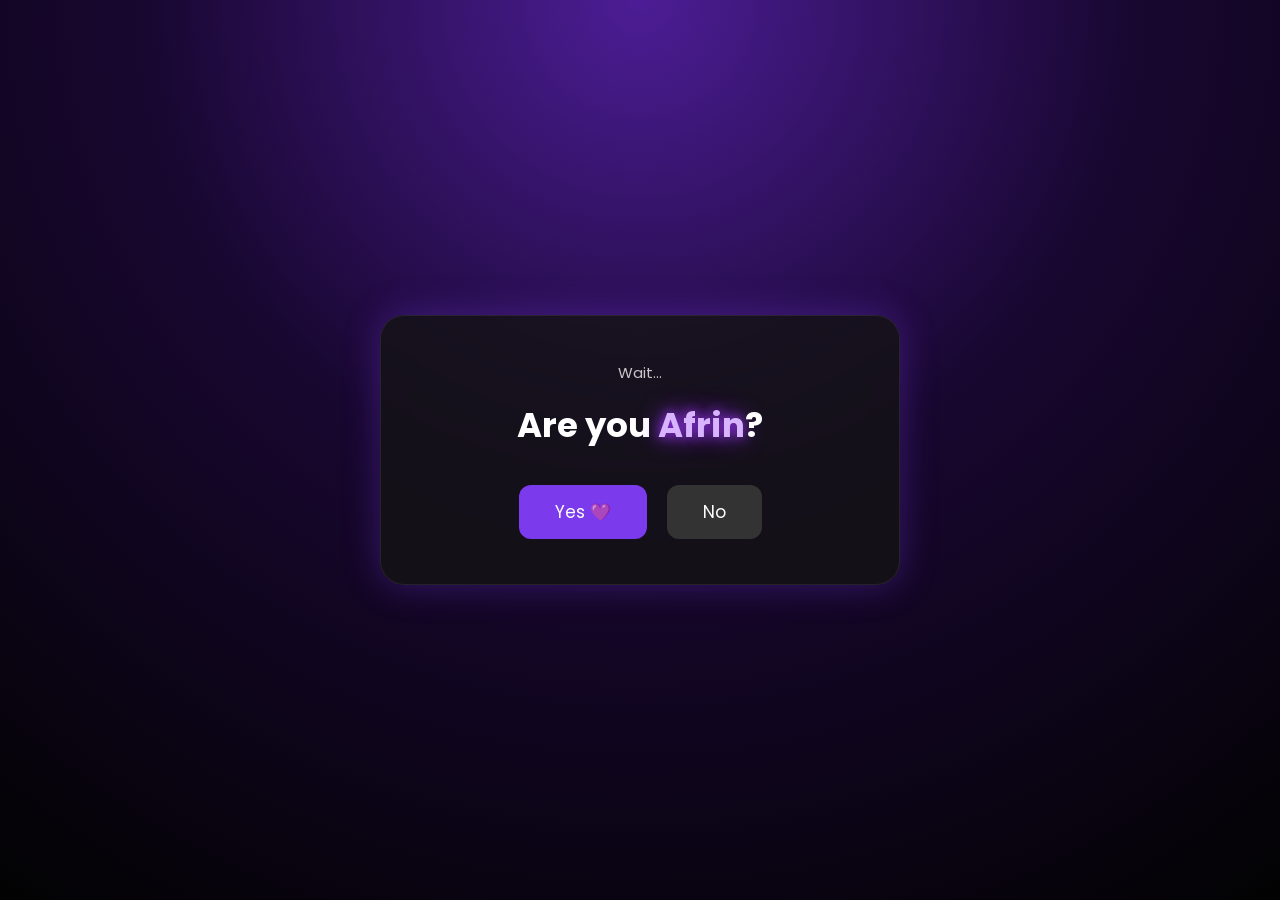
<file: index.html>
<!DOCTYPE html>
<html lang="en">
<head>
<meta charset="UTF-8">
<meta name="viewport" content="width=device-width, initial-scale=1.0">
<title>Project Bloom</title>

<link rel="preconnect" href="https://fonts.googleapis.com">
<link rel="preconnect" href="https://fonts.gstatic.com" crossorigin>
<link href="https://fonts.googleapis.com/css2?family=Cormorant+Garamond:wght@400;500;600;700&family=Poppins:wght@300;400;500;600&display=swap" rel="stylesheet">

<link rel="stylesheet" href="style.css">
<link rel="stylesheet" href="css/cake.css">
<link rel="stylesheet" href="css/album.css">
<link rel="stylesheet" href="css/flower.css">
<link rel="stylesheet" href="css/finale.css">
</head>
<body>

<div class="glow"></div>
<div class="stars"></div>

<section class="scene active" id="scene1">
<div class="card intro-card">
<p class="small-text" id="waitText">Wait...</p>
<h1 id="question">Are you <span class="name">Afrin</span>?</h1>
<div class="buttons">
<button id="yesBtn">Yes 💜</button>
<button id="noBtn">No </button>
</div>
</div>
</section>

<section class="scene" id="scene2">

    <div class="card password-card">

        <div class="cat">🐱</div>

        <p class="small-text">Meow...</p>

        <h1>
            Only the real
            <span class="name">Afrin</span>
            <br>
            knows the password.
        </h1>

        <!-- Password Dots -->
        <div id="passwordDots" class="password-dots">

            <span class="dot"></span>
            <span class="dot"></span>
            <span class="dot"></span>
            <span class="dot"></span>

        </div>

        <!-- Number Pad -->
        <div class="keypad">

            <button class="key" data-key="1">1</button>
            <button class="key" data-key="2">2</button>
            <button class="key" data-key="3">3</button>

            <button class="key" data-key="4">4</button>
            <button class="key" data-key="5">5</button>
            <button class="key" data-key="6">6</button>

            <button class="key" data-key="7">7</button>
            <button class="key" data-key="8">8</button>
            <button class="key" data-key="9">9</button>

            <button class="key" id="clearBtn">⌫</button>
            <button class="key" data-key="0">0</button>
            <button class="key" id="enterBtn">✓</button>

        </div>

        <p id="passwordMessage"></p>

    </div>

</section>

<section class="scene" id="scene3">
<div class="card">
<div class="cat loading-cat">🐈</div>
<h1 id="loadingText">Verifying Identity...</h1>
<div class="loader"><div class="loader-fill"></div></div>
<p id="loadingSubText">Please wait...</p>
</div>
</section>

<section class="scene" id="scene4">

<div class="card no-card">

<img src="assets/images/punch_cat1.jpeg"
     id="catNormal"
     alt="Cat">

<img src="assets/images/punch_cat.jpeg"
     id="catPunch"
     alt="Punch Cat">

<h2 id="noMessage">
    Wait...
</h2>

<button id="backBtn">Oops! I clicked No</button>

</div>

</section>

<!-- ===============================
        SCENE 5 - CAKE
================================ -->

<section class="scene" id="scene5">

    <div class="background">

        <div class="sparkles">

<span></span><span></span><span></span><span></span><span></span>
<span></span><span></span><span></span><span></span><span></span>

<span></span><span></span><span></span><span></span><span></span>
<span></span><span></span><span></span><span></span><span></span>

<span></span><span></span><span></span><span></span><span></span>
<span></span><span></span><span></span><span></span><span></span>

<span></span><span></span><span></span><span></span><span></span>
<span></span><span></span><span></span><span></span><span></span>

<div class="heart h1">♡</div>
<div class="heart h2">♡</div>
<div class="heart h3">♡</div>
<div class="heart h4">♡</div>
<div class="heart h5">♡</div>
<div class="heart h6">♡</div>
<div class="heart h7">♡</div>
<div class="heart h8">♡</div>

</div>

    </div>

    <div class="cake-scene">

        <div class="cake-container">
            <div class="portal"></div>

            <img
                src="assets/images/cake.png"
                id="cake"
                class="cake"
                alt="Birthday Cake">

        </div>

        <h1 id="wishText">
            Make a wish...
        </h1>

        <button id="blowBtn">
            🕯 Blow the Candle
        </button>

    </div>

</section>

<section class="scene" id="flowerScene">

    <div class="flower-container">

        <h1 id="flowerTitle">
            So I picked every flower
with a wish just for you... 💐
        </h1>

        <div class="bouquet-wrapper">

            <img
                src="assets/images/bouquet.png"
                id="bouquet"
                alt="Bouquet">

        </div>

        <div class="flower-card" id="flowerCard">

            <div id="flowerEmoji"></div>

            <div id="flowerWish" class="flowerWish"></div>

        </div>

    </div>

</section>
<!-- ===============================
        MEMORY INTRO
================================ -->

<section class="scene" id="memoryIntroScene">
    <div class="memory-intro-card">
        <p>Now let's relive some</p>
        <h1>beautiful memories</h1>
        <span>📸</span>
    </div>
</section>

<!-- ===============================
        MEMORY ALBUM
================================ -->

<section class="scene" id="albumScene">

    <!-- Background -->
    <div class="album-bg"></div>

    <!-- Background Memories -->
    <div
    class="memory-wall"
    id="memoryWall">
</div>

    <!-- Hero Memory -->

   <div class="hero-memory">

    <div id="sceneContainer"></div>

    <div id="sceneText" class="hero-text"></div>

</div>

</section>

<!-- The closing moment continues from the final birthday wish. -->
<section class="scene" id="finaleScene" aria-live="polite">
    <div class="finale-intro" id="finaleIntro">
        <p>Before this little surprise ends...</p>
        <p>There's one last thing I wanted to tell you...</p>
    </div>

    <main class="final-message" id="finalMessage" aria-label="A birthday message">
        <div class="message-content" id="letterContent"></div>
        <button class="finish-button" id="finishButton" type="button">The End <span aria-hidden="true">🤍</span></button>
    </main>

    <div class="final-credit" id="finalCredit">
        <p>Made with <span>❤️</span></p>
        <p>Especially for Afrin</p>
    </div>
</section>

    <script src="script.js"></script>
<script src="js/cake.js"></script>
<script src="js/flower.js"></script>
<script src="js/finale.js"></script>

</body>

</html>
</file>
<file: style.css>
/* ==========================
RESET
==========================*/
*{
margin:0;
padding:0;
box-sizing:border-box;
font-family:'Poppins',sans-serif;
}

body{

    margin:0;

    width:100%;

    height:100vh;

    overflow:hidden;

    position:relative;

    background:
    radial-gradient(circle at top,
    #4c1d95 0%,
    #180730 45%,
    #020202 100%);

}

/* Background */

/* .glow{
position:fixed;
width:650px;
height:650px;
top:-250px;
left:50%;
transform:translateX(-50%);
background:#7c3aed;
border-radius:50%;
filter:blur(170px);
opacity:.28;
animation:glowPulse 5s ease-in-out infinite;
z-index:-2;
} */

@keyframes glowPulse{
0%{opacity:.18;transform:translateX(-50%) scale(1);}
50%{opacity:.35;transform:translateX(-50%) scale(1.1);}
100%{opacity:.18;transform:translateX(-50%) scale(1);}
}

/*.stars{
position:fixed;
inset:0;
background-image:radial-gradient(white 1px,transparent 1px);
background-size:60px 60px;
opacity:.18;
animation:moveStars 70s linear infinite,twinkle 4s ease-in-out infinite;
z-index:-1;
} */
@keyframes moveStars{
from{background-position:0 0;}
to{background-position:0 1000px;}
}

@keyframes twinkle{
0%,100%{opacity:.12;}
50%{opacity:.25;}
}

/* Scenes */

.scene{

    position:absolute;

    top:0;
    left:0;

    width:100%;
    height:100vh;

    display:flex;

    justify-content:center;

    align-items:center;

    opacity:0;

    pointer-events:none;

    transition:.7s;

}

.scene.active{
opacity:1;
pointer-events:auto;
z-index:1;
}

/* Card */

.card{
width:520px;
padding:45px;
border-radius:24px;
text-align:center;
background:rgba(20,20,20,.78);
backdrop-filter:blur(16px);
border:1px solid rgba(255,255,255,.08);
box-shadow:0 0 35px rgba(124,58,237,.35);
animation:float 5s ease-in-out infinite;
}

@keyframes float{
0%,100%{transform:translateY(0);}
50%{transform:translateY(-8px);}
}

.small-text{
color:#c8c8c8;
margin-bottom:18px;
font-size:15px;
}

h1{
color:#fff;
font-size:34px;
line-height:1.4;
margin-bottom:35px;
}

h2{
color:#fff;
margin-top:25px;
font-size:30px;
}

.name{
color:#d8b4fe;
text-shadow:0 0 12px #9333ea,0 0 25px #9333ea;
animation:nameGlow 2s infinite alternate;
}

@keyframes nameGlow{
from{text-shadow:0 0 10px #9333ea;}
to{text-shadow:0 0 22px #d8b4fe;}
}

.buttons{
display:flex;
justify-content:center;
gap:20px;
}

button{
border:none;
cursor:pointer;
padding:14px 36px;
border-radius:12px;
font-size:17px;
transition:.3s;
}

button:hover{
transform:translateY(-4px) scale(1.04);
}

#yesBtn,#unlockBtn,#backBtn{
background:#7c3aed;
color:#fff;
}

#noBtn{
background:#333;
color:#fff;
}

input{
width:100%;
padding:15px;
margin:20px 0;
border:none;
outline:none;
border-radius:12px;
background:#2d2d2d;
color:#fff;
font-size:16px;
}

input::placeholder{
color:#888;
}

#passwordMessage{
min-height:24px;
margin-top:15px;
color:#ffb5b5;
}

/* Loader */

.loader{
width:100%;
height:12px;
background:#333;
border-radius:30px;
overflow:hidden;
margin-top:25px;
}

.loader-fill{
width:0%;
height:100%;
background:linear-gradient(90deg,#7c3aed,#c77dff,#7c3aed);
border-radius:30px;
}

.loading-cat,.cat{
font-size:64px;
animation:bounce 1s infinite alternate;
}

@keyframes bounce{
from{transform:translateY(0);}
to{transform:translateY(-10px);}
}

/* No scene */

.no-card img{
width:240px;
max-width:100%;
display:none;
margin:auto;
border-radius:18px;
}

#catNormal.show,
#catPunch.show{
display:block;
animation:zoom .4s ease;
}

@keyframes zoom{
from{transform:scale(.8);}
to{transform:scale(1);}
}

.shake{
animation:shake .45s;
}

@keyframes shake{
0%{transform:translateX(0);}
20%{transform:translateX(-8px);}
40%{transform:translateX(8px);}
60%{transform:translateX(-8px);}
80%{transform:translateX(8px);}
100%{transform:translateX(0);}
}

@media(max-width:600px){

.card{
width:92%;
padding:30px;
}

h1{
    font-size:30px;
    margin-bottom:25px;
}

button{
width:100%;
}

.buttons{
flex-direction:column;
}

.no-card img{
width:180px;
}

}

/* ==========================
PASSWORD KEYPAD
========================== */

.password-dots{

    display:flex;

    justify-content:center;

    gap:12px;

    margin:22px 0 22px;

}

.dot{

    width:18px;

    height:18px;

    border:2px solid #b794f6;

    border-radius:50%;

    background:transparent;

    transition:.25s;

}

.dot.filled{

    background:#b794f6;

    box-shadow:
    0 0 10px rgba(183,148,246,.7);

}

/* Entire keypad in one premium box */

.keypad{

    display:grid;

    grid-template-columns:repeat(3,70px);

    gap:16px;

    justify-content:center;

    width:max-content;

    margin:10px auto 0;

    padding:22px;

    border-radius:22px;

    background:rgba(255,255,255,.05);

    border:1px solid rgba(255,255,255,.08);

    backdrop-filter:blur(16px);

    box-shadow:
        0 12px 35px rgba(0,0,0,.30),
        0 0 25px rgba(124,58,237,.15);

}

/* Individual numbers */

.key{

    width:54px;

    height:54px;

    padding:0;

    border:none;

    background:transparent;

    color:#ffffff;

    font-size:26px;

    font-weight:600;

    border-radius:12px;

    cursor:pointer;

    transition:.2s;

}

/* Hover */

.key:hover{

    color:#d8b4fe;

    background:rgba(124,58,237,.12);

    transform:scale(1.12);

}

/* Click */

.key:active{

    transform:scale(.92);

    background:rgba(124,58,237,.20);

}

/* Special buttons */

#clearBtn{

    color:#ffb3b3;

}

#enterBtn{

    color:#90EE90;

}

#passwordMessage{

    margin-top:18px;

    min-height:24px;

    font-size:15px;

}

/* ==========================
PASSWORD SCENE CARD
========================== */

.password-card{

    width:650px;

    background:transparent;

    border:none;

    box-shadow:none;

    backdrop-filter:none;

    animation:float 5s ease-in-out infinite;

}

/* Loading sub text */

#loadingSubText{

    margin-top:16px;

    color:#e8dcff;

    font-size:16px;

    font-weight:400;

    text-align:center;

    opacity:.9;

}
</file>
<file: css/cake.css>
/* ==========================
   RESET
========================== */

*{
    margin:0;
    padding:0;
    box-sizing:border-box;
}


/* ==========================
   BACKGROUND
========================== */

.background{

    position:absolute;
    inset:0;
    overflow:hidden;
    pointer-events:none;

    background:
    radial-gradient(circle at center,
    rgba(160,110,255,.12) 0%,
    rgba(120,70,220,.08) 35%,
    rgba(70,35,120,.05) 65%,
    transparent 100%);

}

/* ==========================
   SPARKLES
========================== */

.sparkles{
    position:absolute;
    inset:0;
}

.sparkles span{

    position:absolute;

    width:2px;
    height:2px;

    background:white;

    border-radius:50%;

    opacity:.45;

    box-shadow:
    0 0 5px rgba(255,255,255,.8);

    animation:
    twinkle 4s ease-in-out infinite,
    floatSparkle 18s linear infinite;

}


/* ==========================
   CAKE SCENE
========================== */

.cake-scene{

    width:100%;
    height:100vh;

    display:flex;
    justify-content:center;
    align-items:center;
    flex-direction:column;

    position:relative;
    z-index:2;

    transform:translateY(-55px);

}


/* ==========================
   CAKE CONTAINER
========================== */

.cake-container{

    position:relative;

    width:560px;
    height:520px;

    display:flex;
    justify-content:center;
    align-items:center;

    margin-top:70px;
margin-bottom:-60px;

}


/* ==========================
   CAKE
========================== */

.cake{

    width:390px;
    max-width:90vw;

    position:relative;
    z-index:2;

    opacity:0;

    transform:translateY(270px);

    filter:
    drop-shadow(0 0 15px rgba(255,255,255,.35))
    drop-shadow(0 0 45px rgba(216,180,254,.45))
    drop-shadow(0 0 80px rgba(139,92,246,.35));

    animation:
        cakeRise 1.8s ease forwards;

}


/* ==========================
   TEXT
========================== */

#wishText{

    font-family:'Cormorant Garamond',serif;

    font-size:48px;

    font-weight:600;

    line-height:1.2;

    letter-spacing:.3px;

    color:#fff;

    margin-top:8px;

margin-bottom:8px;

    text-align:center;

    text-shadow:
    0 0 16px rgba(255,255,255,.12);

}

#wishText span{

    color:#c084fc;

    font-style:italic;

}


/* ==========================
   BUTTON
========================== */

#blowBtn{

    position:relative;
    z-index:20;

    margin-top:-8px;

    padding:16px 42px;

    border:none;
    border-radius:50px;

    background:rgba(255,255,255,.18);

    border:1px solid rgba(255,255,255,.35);

    color:white;

    font-size:18px;

    cursor:pointer;

    backdrop-filter:blur(14px);

    opacity:0;

    animation:fadeText 1s forwards;
    animation-delay:3s;

    transition:.35s;

}

#blowBtn:hover{

    transform:translateY(-5px);

    background:#8b5cf6;

    box-shadow:
        0 0 20px #8b5cf6;

}


/* ==========================
   ANIMATIONS
========================== */

@keyframes twinkle{

    0%,100%{

        opacity:.2;
        transform:scale(.8);

    }

    50%{

        opacity:1;
        transform:scale(1.8);

    }

}


@keyframes cakeRise{

    0%{
        opacity:0;
        transform:translateY(250px) scale(.8);
    }

    70%{
        opacity:1;
        transform:translateY(-20px) scale(1.03);
    }

    100%{
        opacity:1;
        transform:translateY(0) scale(1);
    }

}

@keyframes cakeFloat{

    0%,100%{
        transform:translateY(0);
    }

    50%{
        transform:translateY(-10px);
    }

}

@keyframes fadeText{

    from{
        opacity:0;
        transform:translateY(20px);
    }

    to{
        opacity:1;
        transform:translateY(0);
    }

}

@keyframes floatSparkle{

    0%{
        transform:translateY(0) scale(.5);
        opacity:0;
    }

    20%{
        opacity:1;
    }

    80%{
        opacity:1;
    }

    100%{
        transform:translateY(-120px) scale(1.4);
        opacity:0;
    }

}

/* ==========================
   FAIRY PORTAL
========================== */

.portal{

    position:absolute;

    left:50%;
    top:52%;

    transform:translate(-50%,-50%);

    width:520px;
    height:520px;

    border-radius:50%;

    background:
    radial-gradient(circle,

    rgba(255,255,255,.05) 0%,

    rgba(200,160,255,.06) 30%,

    rgba(140,90,255,.05) 60%,

    transparent 100%);

    filter:blur(90px);

    z-index:1;

}

@keyframes portalPulse{

    0%,100%{

        transform:scale(1);

        opacity:.7;

    }

    50%{

        transform:scale(1.15);

        opacity:1;

    }

}

.sparkles span:nth-child(odd){

    animation-duration:10s;

}

.sparkles span:nth-child(even){

    animation-duration:14s;

}

/* ==========================
   HEARTS
========================== */

.heart{

    position:absolute;

    color:#f6b6ff;

    font-size:15px;

    opacity:.32;

    text-shadow:
    0 0 6px rgba(255,180,255,.25);

    animation:
    heartFloat 18s ease-in-out infinite;

}

.h1{top:12%;left:15%;}
.h2{top:22%;right:18%;}
.h3{top:35%;left:10%;}
.h4{top:48%;right:12%;}
.h5{top:68%;left:18%;}
.h6{top:75%;right:20%;}
.h7{top:16%;left:72%;}
.h8{top:82%;left:75%;}

@keyframes heartFloat{

    0%,100%{

        transform:
        translateY(0);

        opacity:.15;

    }

    50%{

        transform:
        translateY(-15px);

        opacity:.4;

    }

}
</file>
<file: css/album.css>
/* =====================================
   ALBUM SCENE
===================================== */

#albumScene{

    width:100%;
    height:100vh;

    overflow:hidden;

    background:
    radial-gradient(circle at center,
    #161021 0%,
    #090510 45%,
    #020103 100%);

}


/* =====================================
   BACKGROUND GLOW
===================================== */

.album-bg{

    position:absolute;
    inset:0;

    background:
    radial-gradient(circle,
    rgba(138,95,255,.08),
    transparent 65%);

}


/* =====================================
   MEMORY WALL
===================================== */

.memory-wall{

    position:absolute;
    inset:0;

    overflow:hidden;

}


/* =====================================
   BACKGROUND PHOTOS
===================================== */

.bg-photo{

    position:absolute;

    width:140px;
    height:auto;

    border-radius:16px;

    object-fit:cover;

    opacity:.22;

    filter:
    grayscale(100%)
    brightness(.85);

    box-shadow:
    0 12px 30px rgba(0,0,0,.35);

    animation:
    memoryDrift 12s ease-in-out infinite;

}


/* =====================================
   HERO
===================================== */

.hero-memory{

    position:absolute;

    top:50%;
    left:50%;

    transform:translate(-50%,-50%);

    display:flex;
    flex-direction:column;
    align-items:center;

    z-index:100;

}

#sceneContainer{

    display:flex;

    justify-content:center;

    align-items:center;

    gap:60px;

}

.heroPhoto{

    width:360px;

    max-width:85vw;

    border-radius:22px;

    box-shadow:
    0 40px 100px rgba(0,0,0,.55);

    animation:
    heroAppear 1.5s ease,
    heroFloat 6s ease-in-out infinite 1.5s;

}

.doubleLayout{

    display:flex;

    justify-content:center;

    align-items:center;

    gap:70px;

}


/* =====================================
   HERO PHOTO
===================================== */

#heroPhoto{

    width:360px;

    max-width:85vw;

    border-radius:22px;

    display:block;

    box-shadow:

    0 50px 120px rgba(0,0,0,.55),

    0 0 60px rgba(255,255,255,.05);

    animation:

    heroAppear 1.8s ease forwards,

    heroFloat 6s ease-in-out infinite 2s;

}


/* =====================================
   HERO TEXT
===================================== */

.hero-text{

    margin-top:28px;

    color:white;

    font-size:24px;

    font-weight:400;

    text-align:center;

    line-height:1.6;

    letter-spacing:.5px;

    text-shadow:

    0 0 20px rgba(255,255,255,.12);

}


/* =====================================
   HERO APPEAR
===================================== */

@keyframes heroAppear{

    from{

        opacity:0;

        transform:

        scale(.88);

    }

    to{

        opacity:1;

        transform:

        scale(1);

    }

}


/* =====================================
   HERO FLOAT
===================================== */

@keyframes heroFloat{

    0%,100%{

        transform:

        translateY(0);

    }

    50%{

        transform:

        translateY(-6px);

    }

}


/* =====================================
   MEMORY DRIFT
===================================== */

@keyframes memoryDrift{

    0%,100%{

        transform:
        translateY(0)
        rotate(var(--rotation));

    }

    50%{

        transform:
        translateY(-6px)
        rotate(var(--rotation));

    }

}

#sceneContainer,
.hero-text{

    transition:
        opacity .8s ease;

    opacity:1;

}

.tripleLayout{

    display:flex;

    justify-content:center;

    align-items:flex-end;

    gap:35px;

    width:100%;

}

.tripleLayout .heroPhoto{

    width:260px;

}

.tripleLayout .heroPhoto:nth-child(2){

    margin-bottom:70px;

}

.quadLayout{

    width:100%;

    display:grid;

    grid-template-columns:repeat(2,auto);

    gap:22px;

    justify-content:center;

    align-items:center;

}

.quadLayout .heroPhoto{

    width:210px;

    border-radius:18px;

}

.birthday{

    font-size:64px;

    font-weight:600;

    line-height:1.4;

    color:#fff;

    text-shadow:
    0 0 30px rgba(255,255,255,.35);

}
</file>
<file: css/flower.css>
/*==========================
FLOWER SCENE
==========================*/

#flowerScene{

    background:
    radial-gradient(circle at top,
    #4f2196 0%,
    #24103f 45%,
    #09040f 100%);

    overflow:hidden;
    position:relative;

}

/*==========================
CONTAINER
==========================*/

.flower-container{

    width:100%;
    height:100vh;

    display:flex;
    flex-direction:column;

    align-items:center;
    justify-content:flex-start;

    padding-top:40px;

    box-sizing:border-box;

}

/*==========================
TITLE
==========================*/

#flowerTitle{

    position:absolute;

    top:40px;

    left:50%;

    width:min(90vw, 760px);

    font-family:'Cormorant Garamond',serif;

    font-size:clamp(34px, 3.2vw, 48px);

    color:white;

    text-align:center;

    line-height:1.3;

    margin:0;

    opacity:0;

    transform:translateX(-50%) translateY(18px);

    animation:flowerTitleIn 1s ease-in-out forwards;

}

/*==========================
BOUQUET
==========================*/

.bouquet-wrapper{

    width:100%;

    height:100%;

    display:flex;

    justify-content:center;

    align-items:center;

}

#bouquet{

    width:330px;

    opacity:0;

    transform:
    translateY(220px)
    scale(.7);

    transition:transform .8s ease;

}

/*==========================
FLOWER CARD
==========================*/

.flower-card{

    position:absolute;

    left:60%;
    top:33%;

    width:280px;

    display:flex;

    flex-direction:column;

    align-items:center;

    opacity:0;

    transform:translateY(16px);

    transition:opacity .9s ease-in-out, transform .9s ease-in-out;

}

.flower-card.show{

    opacity:1;

    transform:translateY(0);

}

#flowerEmoji{

    font-size:90px;

    line-height:1;

}

.flowerWish{

    margin-top:18px;

    color:white;

    font-size:28px;

    font-family:'Cormorant Garamond',serif;

    text-align:center;

    line-height:1.4;

}

/*==========================
ANIMATIONS
==========================*/

@keyframes bouquetRise{

    from{

        opacity:0;

        transform:
        translateY(220px)
        scale(.7);

    }

    to{

        opacity:1;

        transform:
        translateY(0)
        scale(1);

    }

}

@keyframes fadeIn{

    from{

        opacity:0;

    }

    to{

        opacity:1;

    }

}

@keyframes pop{

    from{

        transform:scale(0);

        opacity:0;

    }

    60%{

        transform:scale(1.15);

        opacity:1;

    }

    to{

        transform:scale(1);

        opacity:1;

    }

}

@keyframes flowerTitleIn{
    to{
        opacity:1;
        transform:translateX(-50%) translateY(0);
    }
}

/*==========================
MEMORY INTRO
==========================*/

#memoryIntroScene{
    background:radial-gradient(circle at top, #5b2b8f 0%, #26113f 48%, #09040f 100%);
}

.memory-intro-card{
    color:white;
    text-align:center;
    animation:memoryIntroAppear 1s ease both;
}

.memory-intro-card p{
    margin:0;
    font-family:'Cormorant Garamond',serif;
    font-size:42px;
}

.memory-intro-card h1{
    margin:4px 0 18px;
    font-family:'Cormorant Garamond',serif;
    font-size:64px;
    color:#f4d7ff;
}

.memory-intro-card span{ font-size:48px; }

@keyframes memoryIntroAppear{
    from{ opacity:0; transform:translateY(20px) scale(.96); }
    to{ opacity:1; transform:translateY(0) scale(1); }
}

@media(max-width:600px){
    #flowerTitle{
        top:28px;
        left:50%;
        width:90%;
        font-size:30px;
    }

    .flower-card{
        top:67%;
        right:4%;
        width:44%;
    }

    .memory-intro-card p{ font-size:32px; }
    .memory-intro-card h1{ font-size:48px; }
}
</file>
<file: css/finale.css>
#finaleScene {
    overflow: hidden;
    background: radial-gradient(circle at 50% 18%, #432657 0%, #201127 48%, #09060d 100%);
    transition: background 3.5s ease;
}

#finaleScene.ending { background: #050406; }

.finale-intro,
.final-message,
.final-credit {
    position: absolute;
    left: 50%;
    width: min(90%, 800px);
    transform: translateX(-50%);
    color: #fbf7f3;
    font-family: 'Cormorant Garamond', serif;
    text-align: center;
}

.finale-intro {
    top: 50%;
    z-index: 2;
    opacity: 1;
    transform: translate(-50%, -50%);
    transition: opacity 1.25s ease, transform 1.25s ease;
}

.finale-intro.hide { opacity: 0; transform: translate(-50%, calc(-50% - 10px)); pointer-events: none; }

.finale-intro p {
    margin: 0;
    opacity: 0;
    font-size: clamp(25px, 3.3vw, 43px);
    font-weight: 500;
    letter-spacing: .025em;
    line-height: 1.22;
    transform: translateY(14px);
}

.finale-intro p + p { margin-top: 16px; font-size: clamp(21px, 2.7vw, 34px); font-weight: 400; }
.finale-intro.show p:first-child { animation: finaleTextIn 1.25s cubic-bezier(.22,.8,.25,1) forwards; }
.finale-intro.show p:last-child { animation: finaleTextIn 1.25s cubic-bezier(.22,.8,.25,1) .75s forwards; }

.final-message {
    top: 50%;
    z-index: 3;
    opacity: 0;
    transform: translate(-50%, calc(-50% + 10px));
    pointer-events: none;
    transition: opacity 1.2s ease, transform 1.2s ease;
}

.final-message.show { opacity: 1; transform: translate(-50%, -50%); pointer-events: auto; }
.final-message.leaving { opacity: 0; transform: translate(-50%, calc(-50% - 12px)); pointer-events: none; }

.message-content {
    max-height: min(66vh, 620px);
    overflow-y: auto;
    padding: 4px 10px;
    scrollbar-width: thin;
    scrollbar-color: rgba(255,255,255,.3) transparent;
    font-size: clamp(22px, 2.35vw, 31px);
    font-weight: 400;
    line-height: 1.52;
    letter-spacing: .012em;
    text-wrap: pretty;
}

.message-content p { margin: 0 0 1.05em; min-height: 1.52em; white-space: pre-line; }
.message-content p:last-child { margin-bottom: 0; }
.message-content p:nth-child(11) { font-weight: 600; }

.typing-cursor::after {
    content: '';
    display: inline-block;
    height: .9em;
    margin-left: 5px;
    border-right: 1px solid rgba(255,255,255,.8);
    vertical-align: -.08em;
    animation: blink .85s steps(2) infinite;
}

.finish-button {
    margin-top: clamp(28px, 4vh, 42px);
    padding: 12px 29px 13px;
    border: 0;
    border-radius: 999px;
    background: rgba(255,255,255,.1);
    box-shadow: inset 0 0 0 1px rgba(255,255,255,.28), 0 10px 30px rgba(0,0,0,.16);
    color: #fffaf7;
    cursor: pointer;
    font: 500 clamp(18px, 2vw, 22px)/1 'Cormorant Garamond', serif;
    letter-spacing: .04em;
    opacity: 0;
    transform: translateY(10px);
    pointer-events: none;
    transition: opacity 1.1s ease, transform 1.1s ease, background .3s ease, box-shadow .3s ease;
}

.finish-button.show { opacity: 1; transform: translateY(0); pointer-events: auto; }
.finish-button:hover { background: rgba(255,255,255,.18); box-shadow: inset 0 0 0 1px rgba(255,255,255,.42), 0 12px 34px rgba(0,0,0,.2); }
.finish-button:focus-visible { outline: 2px solid #fff; outline-offset: 4px; }

.final-credit {
    top: 50%;
    z-index: 4;
    opacity: 0;
    transform: translate(-50%, calc(-50% + 10px));
    pointer-events: none;
    transition: opacity 2s ease, transform 2s ease;
}

.final-credit.show { opacity: 1; transform: translate(-50%, -50%); }
.final-credit.hide { opacity: 0; transform: translate(-50%, calc(-50% - 8px)); }
.final-credit p { margin: 0; font-size: clamp(30px, 4vw, 48px); font-weight: 500; letter-spacing: .04em; }
.final-credit p + p { margin-top: 8px; font-size: clamp(21px, 2.7vw, 31px); font-weight: 400; }
.final-credit span { color: #f3879e; }

@keyframes finaleTextIn { to { opacity: 1; transform: translateY(0); } }
@keyframes blink { 50% { opacity: 0; } }

@media (max-width: 600px) {
    .finale-intro, .final-message, .final-credit { width: min(92%, 800px); }
    .message-content { max-height: 63vh; font-size: clamp(21px, 6.1vw, 27px); line-height: 1.45; }
    .message-content p { margin-bottom: .9em; }
}

@media (prefers-reduced-motion: reduce) {
    #finaleScene, .finale-intro, .final-message, .finish-button, .final-credit { transition-duration: .01ms; }
    .finale-intro.show p { animation-duration: .01ms; }
    .typing-cursor::after { animation: none; }
}
</file>
